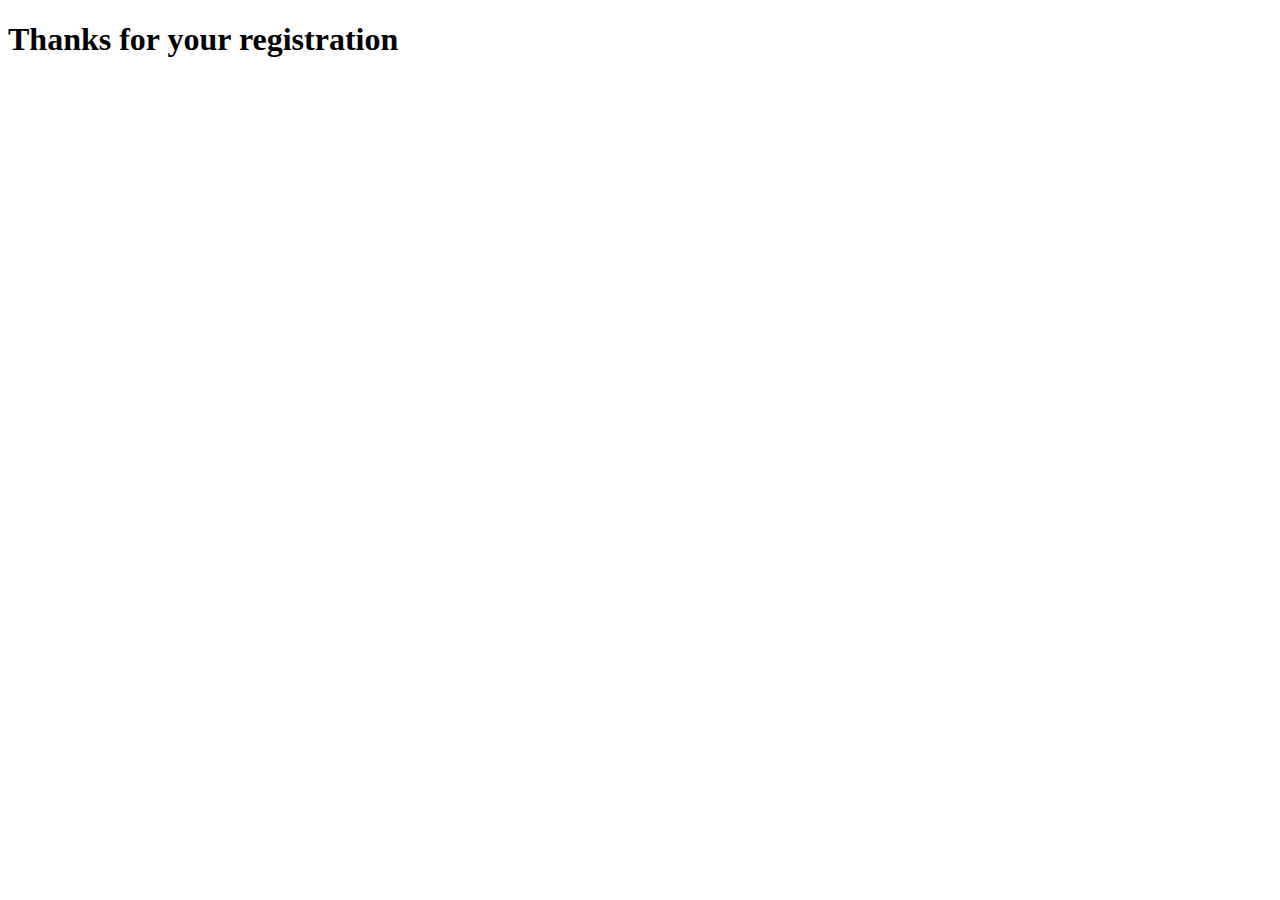
<file: response.html>
<!DOCTYPE html>
<html lang="en">
<head>
    <meta charset="UTF-8">
    <meta name="viewport" content="width=device-width, initial-scale=1.0">
    <title>Document</title>
</head>
<body>
    <h1>Thanks for your registration</h1>
</body>
</html>
</file>
